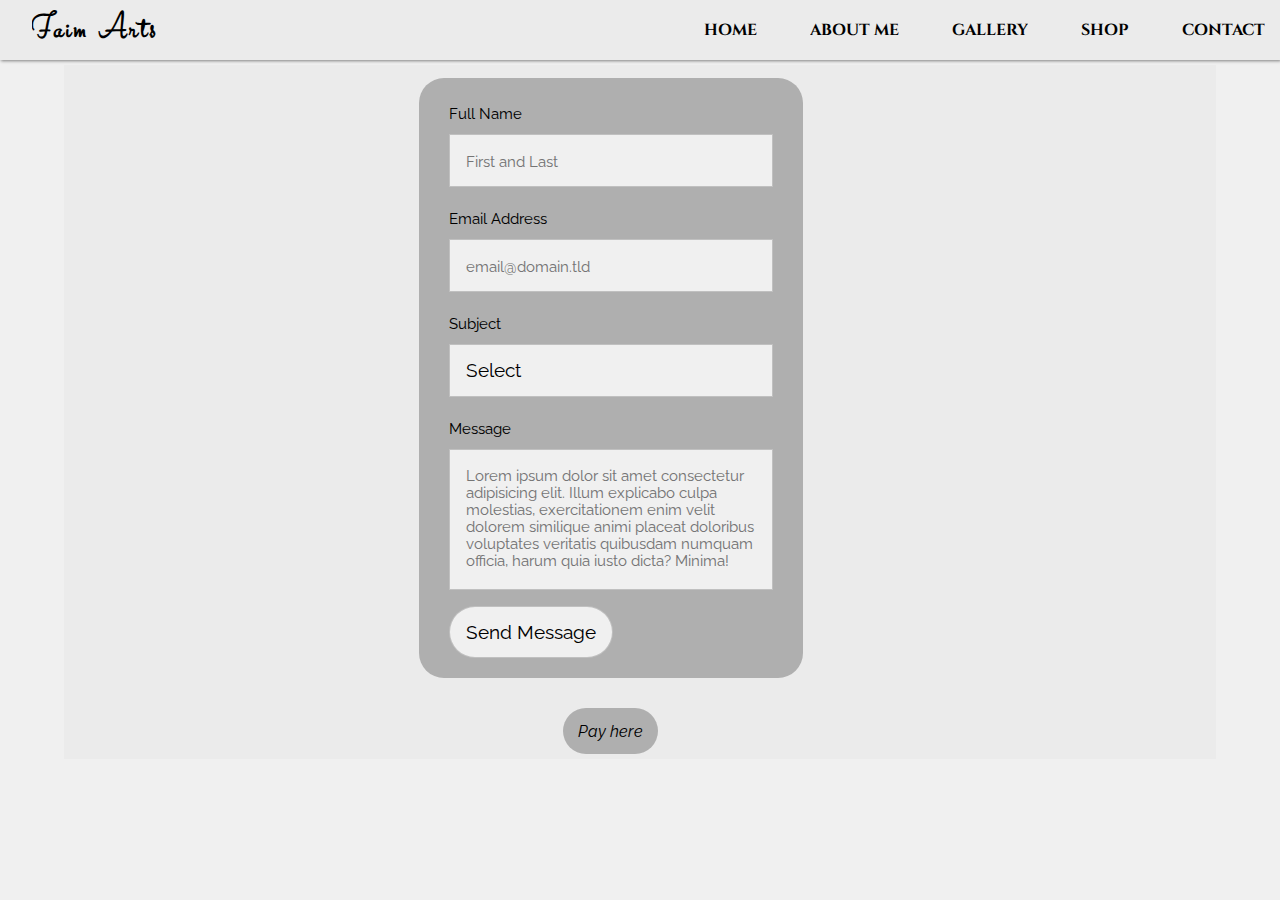
<file: FAIM ART WEBSITE/contact.html>
<!DOCTYPE html>
<html lang="en">
<head>
    <meta charset="UTF-8">
    <meta http-equiv="X-UA-Compatible" content="IE=edge">
    <meta name="viewport" content="width=device-width, initial-scale=1.0">
    <title>Faim Arts-Contact</title>
    <link rel="stylesheet" href="contact.css">
</head>
<body>
    
    <!-- Your Chat Plugin code -->
    <div class="fb-customerchat" attribution="setup_tool" page_id="106778491296369"
        logged_in_greeting="Hi! How can I help you?" logged_out_greeting="Hi! How can I help you?">
    </div>
    <nav class="main-nav" id="main-nav">
        <div class="logo">
            <div id="logoname">
                <h3>Faim arts</h3>
            </div>
        </div>
        <ul class="nav-links">
            <li><a href="index.html">HOME</a></li>
            <li><a href="about.html">ABOUT ME</a></li>
            <li><a href="gallery.html">GALLERY</a></li>
            <li><a href="shop.html">SHOP</a></li>
            <li><a href="contact.html">CONTACT</a></li>
        </ul>
        <div class="burger">
            <div class="line line1"></div>
            <div class="line line2"></div>
            <div class="line line3"></div>
        </div>
    </nav>


    <section class="mysection">
        <form id="fs-frm" name="faim arts contactform" method="post" data-netlify="true" enctype="application/x-www-form-urlencoded">
            <fieldset id="fs-frm-input">
                <label for="full-name">Full Name</label>
                <input type="text" name="name" id="full-name" placeholder="First and Last" required="">
                <label for="email-address">Email Address</label>
                <input type="email" name="replyto" id="email-address" placeholder="email@domain.tld" required>
                <label for="subject">Subject</label>
                <select name="subject" id="su]" required>
                <option value="Select" selected disabled>Select</option>
                <option value="Sponsor">I want to become a sponsor</option>
                <option value="Buy">I want to become an art collector</option>
                <option value="Commission">Commission an artwork for me</option>
                <option value="Mentorship">I need mentoring</option>
                </select>
                <label for="message">Message</label>
                <textarea rows="5" name="message" id="message" placeholder="Lorem ipsum dolor sit amet consectetur adipisicing elit. Illum explicabo culpa molestias, exercitationem enim velit dolorem similique animi placeat doloribus voluptates veritatis quibusdam numquam officia, harum quia iusto dicta? Minima!" required=""></textarea>
            </fieldset>
            <input type="submit" value="Send Message" >
        </form>


        <div class="pay"><a href="https://flutterwave.com/pay/faimartsfmby" target="blank">Pay here</a></div>
    </section>
        <!-- Load Facebook SDK for JavaScript -->
        <div id="fb-root"></div>
        <script>
            window.fbAsyncInit = function () {
                FB.init({
                    xfbml: true,
                    version: 'v10.0'
                });
            };

            (function (d, s, id) {
                var js, fjs = d.getElementsByTagName(s)[0];
                if (d.getElementById(id)) return;
                js = d.createElement(s); js.id = id;
                js.src = 'https://connect.facebook.net/en_US/sdk/xfbml.customerchat.js';
                fjs.parentNode.insertBefore(js, fjs);
            }(document, 'script', 'facebook-jssdk'));</script>

<script src="index.js"></script>
</body>
</html>
</file>
<file: FAIM ART WEBSITE/contact.css>
@import url("https://fonts.googleapis.com/css2?family=Raleway:ital,wght@0,400;0,500;0,600;1,400;1,500;1,600&family=Source+Sans+Pro:ital,wght@0,400;0,600;1,400;1,600&display=swap");
@import url("https://fonts.googleapis.com/css2?family=Cinzel:wght@400;500;600&display=swap");
@import url("https://fonts.googleapis.com/css2?family=Stalemate&display=swap");

* {
  margin: 0;
  padding: 0;
  box-sizing: border-box;
  text-decoration: none;
  list-style: none;
  overflow-x: hidden;
}

body {
  background-color: #f0f0f0;
  font-family: "Raleway", sans-serif;
  width: 100vw;
}

.main-nav {
  display: flex;
  height: 60px;
  justify-content: space-between;
  align-items: center;
  color: #000000;
  background: #ebebeb;
  box-shadow: 1px 1px 3px gray;
  z-index: 50000;
}

.fixed {
  position: fixed;
  top: 0;
  box-shadow: 1px 2px 3px #000000;
  width: 100vw;
  padding-top: 5px;
  animation: opacity fixed 0.3s ease;
}

@keyframes fixed {
  0% {
    opacity: 0;
  }

  100% {
    opacity: 1;
  }
}

.logo {
  letter-spacing: 3px;
  text-transform: uppercase;
  font-size: 1rem;
  padding: 0 2rem;
}

#logoname {
  margin: auto 0;
  display: flex;
  flex-direction: row;
  height: inherit;
  font-family: "Stalemate", cursive;
  text-transform: capitalize;
  font-size: 2rem;
  font-weight: 400;
}

.nav-links {
  display: flex;
  width: 45%;
  justify-content: space-between;
  color: #000000;
  font-weight: 700;
  font-size: 1rem;
  transition: all 0.5s ease;
  margin-right: 0px;
  padding-right: 15px;
  font-family: "Cinzel", serif;
}

.nav-links ul {
  text-decoration: none;
  list-style: none;
}

.nav-links li a {
  color: #000000;
}

.nav-links li a:hover {
  color: rgb(136, 136, 136);
  font-size: 19px;
  transform: scale(1.03);
  padding: 5px 0px;
}

.burger {
  display: none;
  padding: 0.5rem;
  cursor: pointer;
  margin-right: 0px;
}

.line {
  height: 2px;
  width: 35px;
  margin: 0.5rem 0;
  background: #000000;
  transition: transform 0.5s ease, opacity 0.5s ease;
}

.main-nav.show .line1 {
  transform: translate(-10px) rotate(45deg) translate(15px);
}

.main-nav.show .line2 {
  opacity: 0;
}

.main-nav.show .line3 {
  transform: translate(-10px) rotate(-45deg) translate(15px);
}

.main-nav.show .nav-links {
  transform: translateX(0%);
}

.mysection {
  background-color: #ebebeb;
  width: 90vw;
  margin: 5px auto;
  padding: 1% 5% 5px 5px;
  line-height: 25px;
  font-size: 1.1rem;
  z-index: 0;
  font-size: 1.2rem;
}

form {
  max-width: 30vw;
  min-width: 280px;
  height: max-content;
  background-color: #afafaf;
  padding: 20px 30px;
  border-radius: 25px;
  margin: auto;
  margin-bottom: 30px;
}

/* reset */
#fs-frm input,
#fs-frm select,
#fs-frm textarea,
#fs-frm fieldset,
#fs-frm optgroup,
#fs-frm label,
#fs-frm #card-element:disabled {
  font-family: inherit;
  font-size: 100%;
  color: inherit;
  border: none;
  border-radius: 0;
  display: block;
  width: 100%;
  padding: 0;
  margin: 0;
  -webkit-appearance: none;
  -moz-appearance: none;
}
#fs-frm label,
#fs-frm legend,
#fs-frm ::placeholder {
  font-size: 0.925rem;
  font-weight: 420;
  margin-bottom: 0.5rem;
  padding-top: 0.2rem;
  display: flex;
  align-items: baseline;
}

/* border, padding, margin, width */
#fs-frm input,
#fs-frm select,
#fs-frm textarea,
#fs-frm #card-element {
  border: 1px solid rgba(0, 0, 0, 0.2);
  background-color: #f0f0f0;
  padding: 0.75em 1rem;
  margin-bottom: 1rem;
  resize: none;
}
#fs-frm input:focus,
#fs-frm select:focus,
#fs-frm textarea:focus {
  background-color: white;
  outline-style: solid;
  outline-width: thin;
  outline-color: gray;
  outline-offset: -1px;
}
#fs-frm [type="text"],
#fs-frm [type="email"] {
  width: 100%;
}
#fs-frm [type="button"],
#fs-frm [type="submit"],
#fs-frm [type="reset"] {
  width: auto;
  cursor: pointer;
  -webkit-appearance: button;
  -moz-appearance: button;
  appearance: button;
}
#fs-frm [type="button"]:focus,
#fs-frm [type="submit"]:focus {
  outline: none;
}
#fs-frm [type="submit"],
#fs-frm [type="reset"] {
  margin-bottom: 0;
  border-radius: 50px;
  font-weight: 420;
}
#fs-frm select {
  text-transform: none;
}

.pay {
  border-radius: 50px;
  font-weight: 420;
  margin: auto;
  text-align: center;
  background-color: #afafaf;
  width: max-content;
  padding: 10px 15px;
}

.pay a {
  color: #000000;
  font-style: italic;
  font-size: 1rem;
}

@media all and (max-width: 850px) {
  .burger {
    display: block;
    z-index: 50;
  }
  .nav-links {
    position: fixed;
    top: 8vh;
    right: 0;
    height: 92vh;
    width: 50%;
    flex-direction: column;
    align-items: center;
    justify-content: space-evenly;
    background: #fafafa;
    transform: translateX(100%);
    transition: transform 0.5s ease;
    box-shadow: 0px 1px 5px rgba(0, 0, 0, 0.5);
    z-index: 50;
  }
}
</file>
